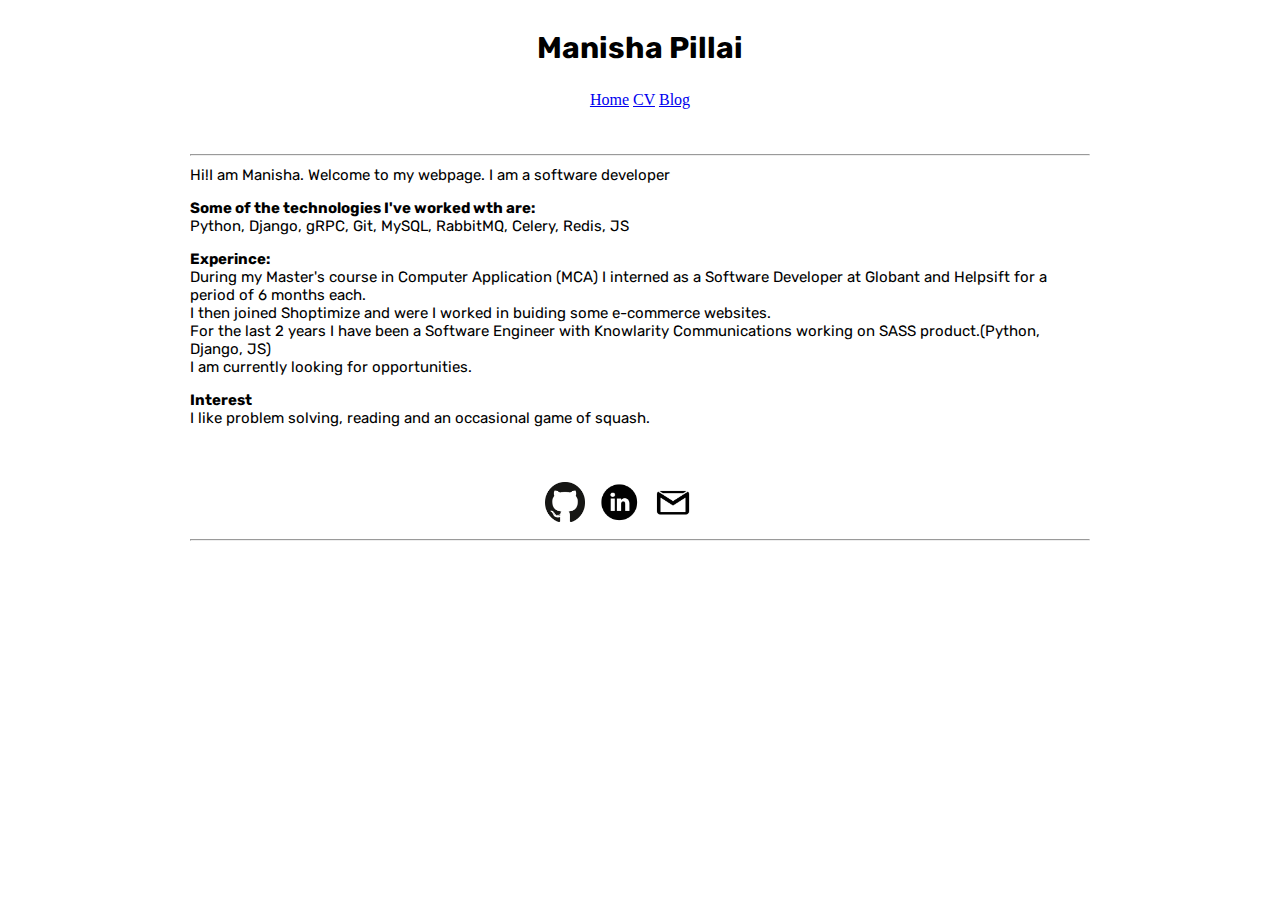
<file: index.html>
<!DOCTYPE html>
<html>
<head>
    <title>Manisha Pillai</title>
	<link href="https://fonts.googleapis.com/css?family=Righteous|Rubik" rel="stylesheet">
        <link rel="stylesheet" href="style/style.css">
</head>
<body>

    <center>
        <h1 style="font-family: 'Rubik', cursive; font-size: 30px; margin-top: 30px;">Manisha Pillai</h1>
    </center> 

<p>
    <div class="hyperlinks">
        <center>
            <a href="./">Home</a>
            <a href="docs/ManishaPillaiResume.pdf">CV</a>
            <a href="/blog">Blog</a><a href="/cv"></a>
        </center>
    </div>
</p>
<div class="content">
    <hr>
    <p>
        Hi!I am Manisha. Welcome to my webpage. I am a software developer
    </p>
    <p>
        <b> Some of the technologies I've worked wth are: </b>
        <br>
        Python, Django, gRPC, Git, MySQL, RabbitMQ, Celery, Redis, JS
    </p>
    <p>
        <b>Experince:</b>
        <br>
        During my Master's course in Computer Application (MCA) I interned as a Software Developer at Globant and Helpsift for a period of 6 months each.
        <br>
        I then joined Shoptimize and were I worked in buiding some e-commerce websites.
        <br>
        For the last 2 years I have been a Software Engineer with Knowlarity Communications working on SASS product.(Python, Django, JS)
        <br>
        I am currently looking for opportunities. 
    </p>
    <p>
        <b>Interest</b>
        <br>
        I like problem solving, reading and an occasional game of squash.
    </p>
    <div class="links">
        <a href="https://www.github.com/manishapb"><img src="rsrc/gitlogo.png" /></a>
        <a href="https://www.linkedin.com/in/manisha-pillai/"><img src="rsrc/linkedinlogo.png" /></a>
        <a href="mailto:pillaimanisha77@gmail.com"><img src="rsrc/gmaillogo.png" /></a>
    </div>

<hr>
</div>
</body>
</html>
</file>
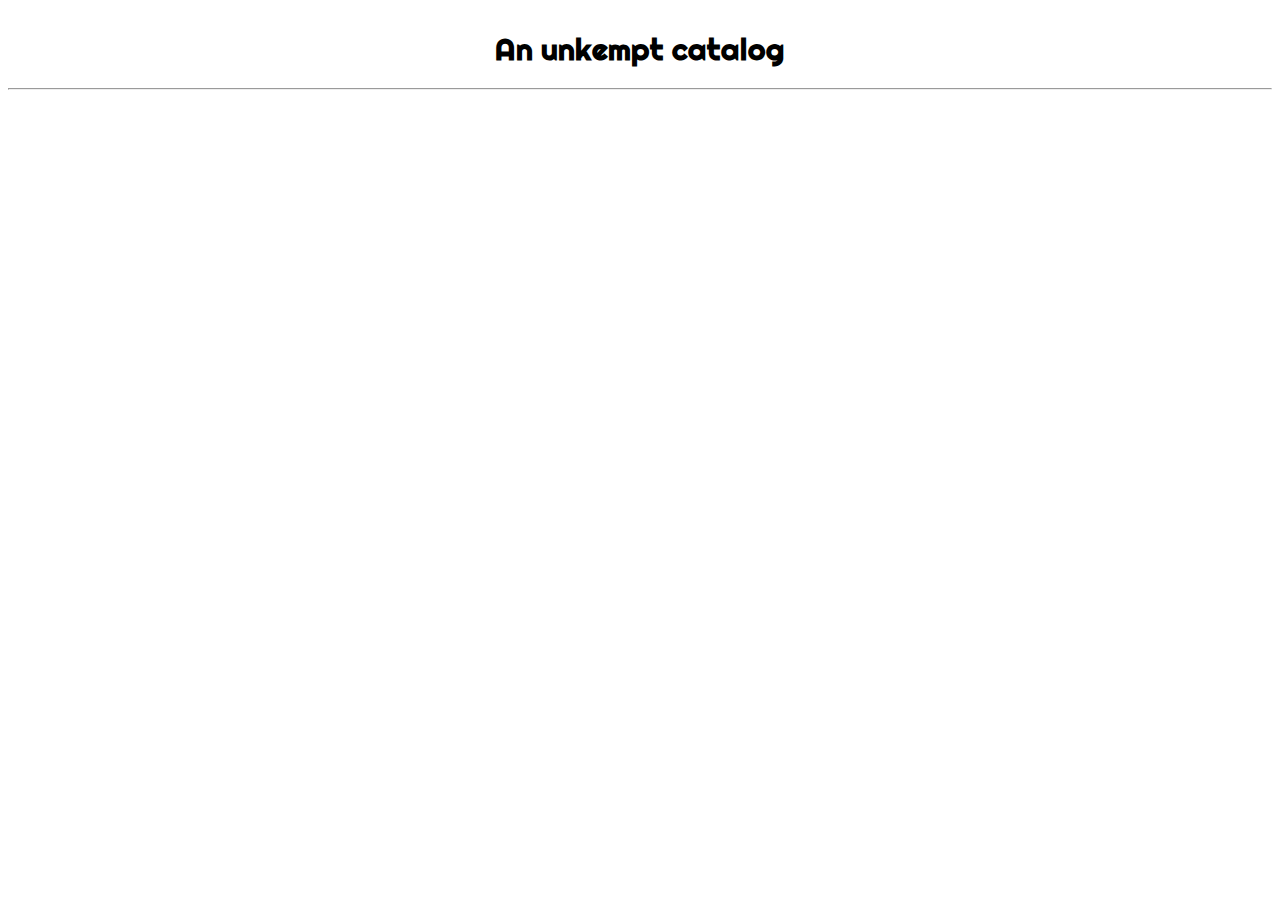
<file: blog.html>
<html>
<head>
  <title>Manisha Pillai</title>
  <link href="https://fonts.googleapis.com/css?family=Righteous|Rubik" rel="stylesheet">
</head>
<body>
  <center>
  <div class="content">
    <h1  style="font-family: 'Righteous', cursive; font-size: 30px; margin-top: 30px;">An unkempt catalog</h1>
    <hr>
    
   
  </div>
  </center>
</body>
</html>
</file>
<file: style/style.css>
p {
    margin-top: 10px;
    font-family: 'Rubik', sans-serif;
    font-size: 15px;
}

img {
    width: 40px;
    height: 40px;
    padding: 5px;
}

br {
    margin-bottom: 5px;
}

.links {
    margin-left: 350px;
    margin-top: 50px;
}

.content {
    width: 900px;
    margin: 0 auto;
    margin-top: 40px;
}

.hyperlinks {
    align-content: center;
    padding: 5px;
}

.hyperinks a {
    font-size: 14px;
    font-family: verdana;
   
}
</file>
